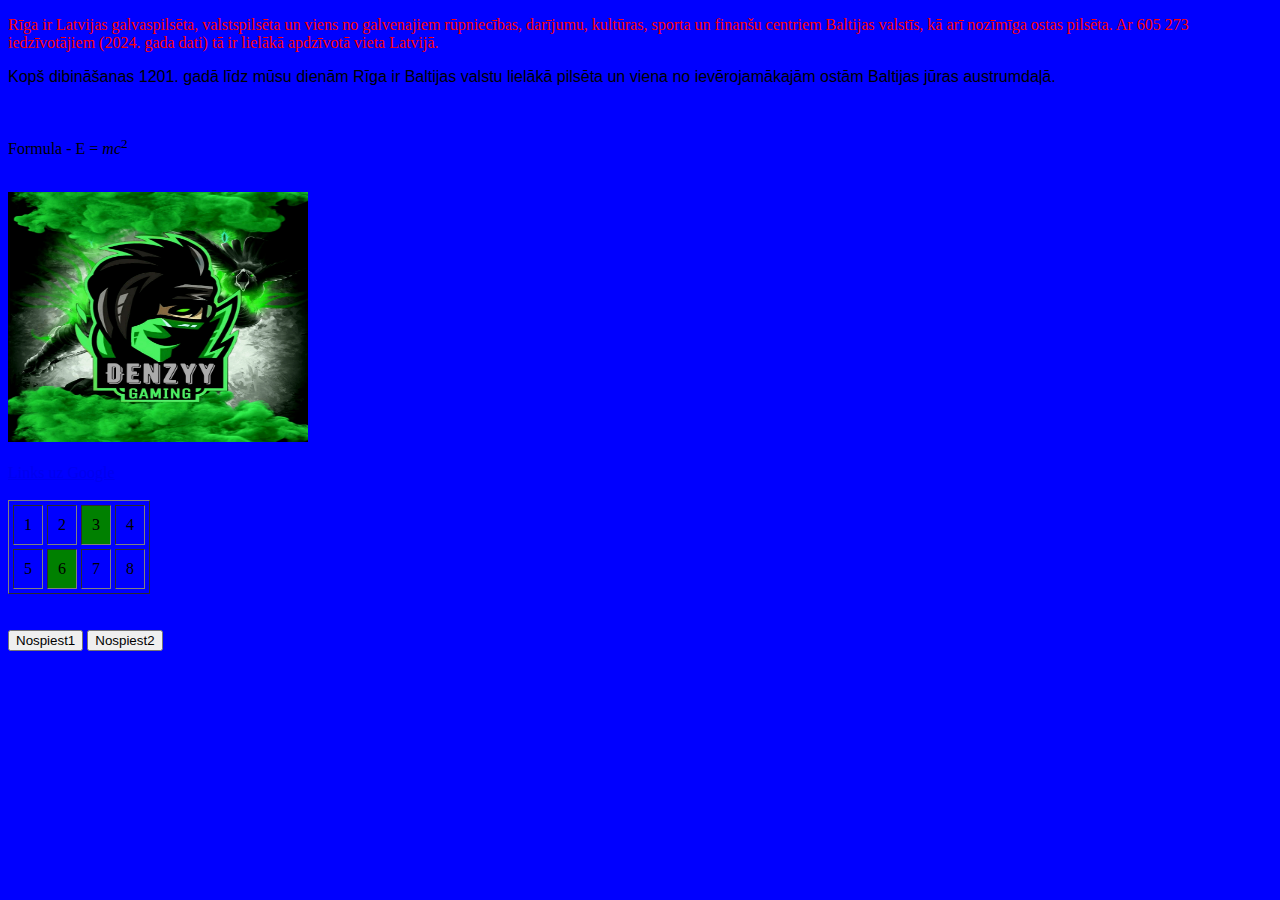
<file: homework/uzd.html>
<!DOCTYPE html>
<html>
<head>
	<meta charset="utf-8">
	<title>Patstavigais darbs</title>
</head>
<body bgcolor="blue">

	<p id="p1" style="color:red">Rīga ir Latvijas galvaspilsēta, valstspilsēta un viens no galvenajiem rūpniecības, darījumu, kultūras, 
	sporta un finanšu centriem Baltijas valstīs, kā arī nozīmīga ostas pilsēta. 
	Ar 605 273 iedzīvotājiem (2024. gada dati) tā ir lielākā apdzīvotā vieta Latvijā.</p>
	<p id="p2" style="font-family:Arial">Kopš dibināšanas 1201. gadā līdz mūsu dienām Rīga ir Baltijas valstu lielākā pilsēta
	un viena no ievērojamākajām ostām Baltijas jūras austrumdaļā.</p><br>

	<p>Formula - E = <i>mc</i><sup>2</sup></p><br>
		
	<img id="bilde" src="avatar.jpg" width="300" height="250" alt="Profila bilde"><br><br>
	
	<a href="https://www.google.com" target="_blank">Links uz Google</a><br><br>
	
	<table id="tabula" border="1" cellpadding="10" cellspacing="4">
		<tr>
			<td>1</td><td>2</td><td bgcolor="green">3</td><td>4</td>
		</tr>
		<tr>
			<td>5</td><td bgcolor="green">6</td><td>7</td><td>8</td>
		</tr>
	</table><br><br>
	
	<button id="poga1">Nospiest1</button>
	<button id="poga2">Nospiest2</button><br><br>
<script>
	document.getElementById("poga1").addEventListener("click",func1);
	
	document.getElementById("poga2").addEventListener("click",func2);
	
	document.getElementById("bilde").addEventListener("mouseover",func3);
	
	document.getElementById("bilde").addEventListener("mouseout",func4);
	
	

	//pirma poga
	function func1() {
		document.body.style.backgroundColor = "lightgreen";
		p1.style.color = "blue";
		p2.style.color = "blue";
	}
		
	//otra poga	
	function func2() {
        let row = tabula.insertRow();
            for (let i = 0; i < 4; i++) {
                let cell = row.insertCell();
			}
    }

	//attels
	function func3() {
        bilde.width = 400;
        bilde.height = 300;
    }
	
	function func4() {
        bilde.width = 300;
        bilde.height = 250;
    }

</script>
</body>
</html>
</file>
